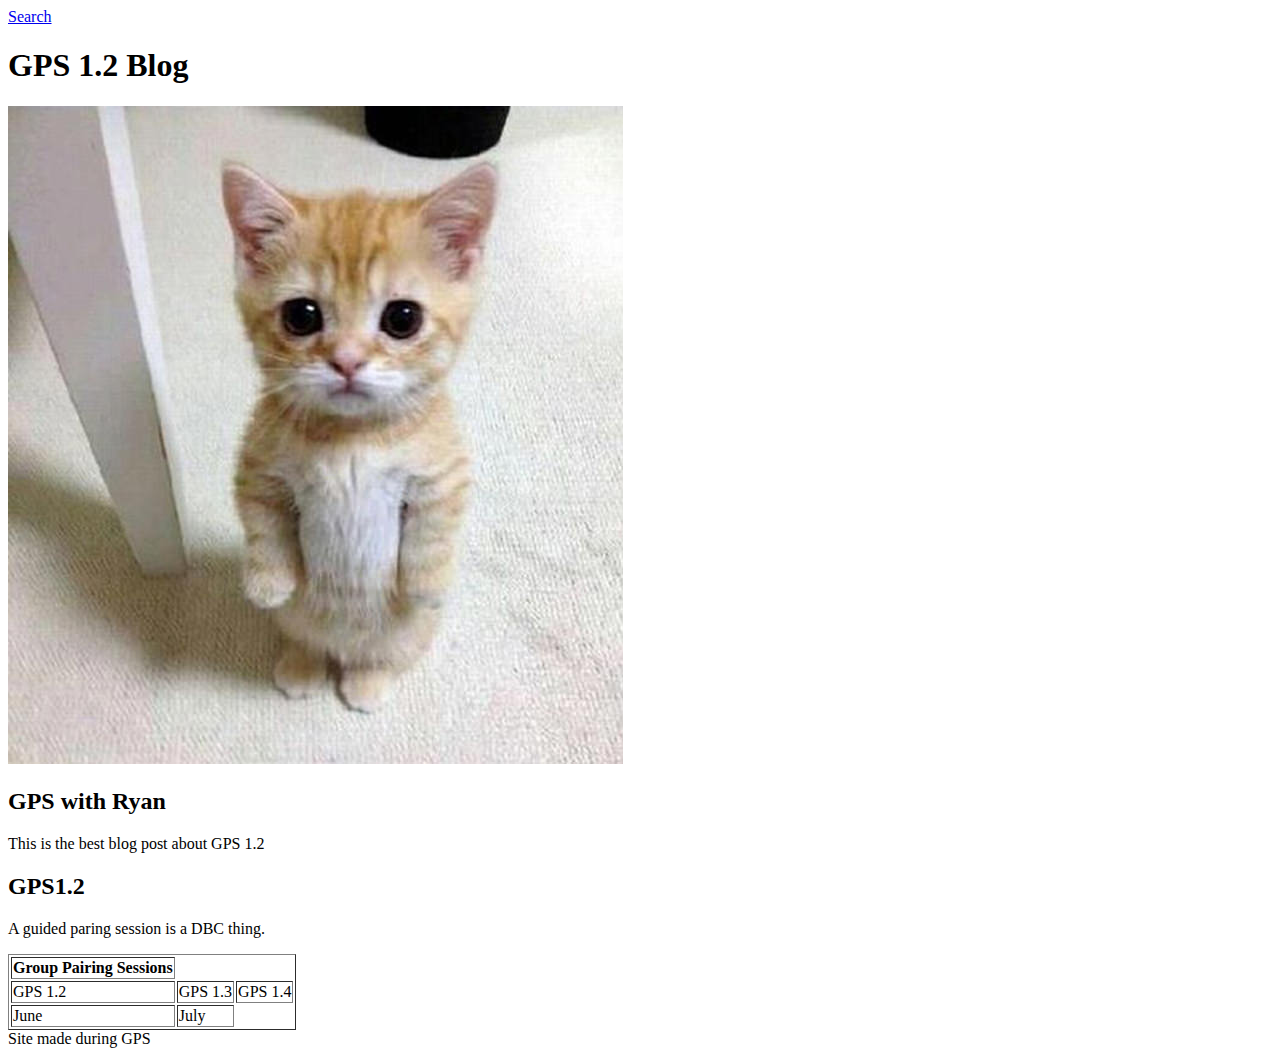
<file: html/gps/index.html>
<!DOCTYPE html>
<html>
  <head>
    <title>GPS 1.2</title>
  </head>

 <body>
    <header>
      <nav> <a href=“http://www.google.com“>Search</a></nav>
    </header>
    <main>
      <article>
        <h1>GPS 1.2 Blog</h1>
        <img src="super-cute-kitten-2268.jpg" alt="super cute kitten">
       <section>
         <h2> GPS with Ryan</h2>
        <p>This is the best blog post about GPS 1.2</p>
          <aside>
            <h2>GPS1.2</h2>
            <p>A guided paring session is a DBC thing.</p>
          </aside>
      </section>
    </article>
  </main>

 <table border=“8">
    <tr>
    <th colspan=“3”>Group Pairing Sessions</th>
    </tr>
    <tr>
      <td>GPS 1.2</td>
      <td>GPS 1.3</td>
      <td>GPS 1.4</td>
    </tr>
    <tr>
      <td>June</td>
      <td colspan=“2">July</td>
    </tr>
  </table>

<footer> Site made during GPS </footer>

 </body>
</html>

<!-- What is the purpose of HTML5 semantic tags?
To provide meaning and make the page more readable and accessible to people with disabilities.
Which ones do you see as most useful?
The <header> and <footer> elements are most practicle - shouldn't every page have a header and footer? The <nav> element seems almost mandatory for the convenience of the user. The <section> element is most versitile and really helpful for organizing the html page for someone viewing he code. <main>, <article> and <aside> seem more specific to their circumstance and therefor less frequently used.
What is the order the browser uses to display elements on a page?
The order they appear in the code page - reading top to bottom left to right.
What did you learn about Sublime in this challenge?
I learned how to make snippets. Which is awesome. I made an unordered list snippet and I'm going to make a table one.
Do you think you'll create more handy snippets at a later date?
Yes, I'm going to create a table snippet. And I'll make a snippet for anything that requires a lot of repetitive typing. Our helpful guide, Ryan, also suggested Emmet for handy snippets to use with Sublime.
What concept in this challenge was most difficult for you?
I had trouble understanding the use of the <aside> element.
How can you improve your understanding of this concept?
Using the <asise> element in this GPS clarified it's purpose a lot. Discussing it with my guide and partner and researching it online further clarified it's uses.
</file>
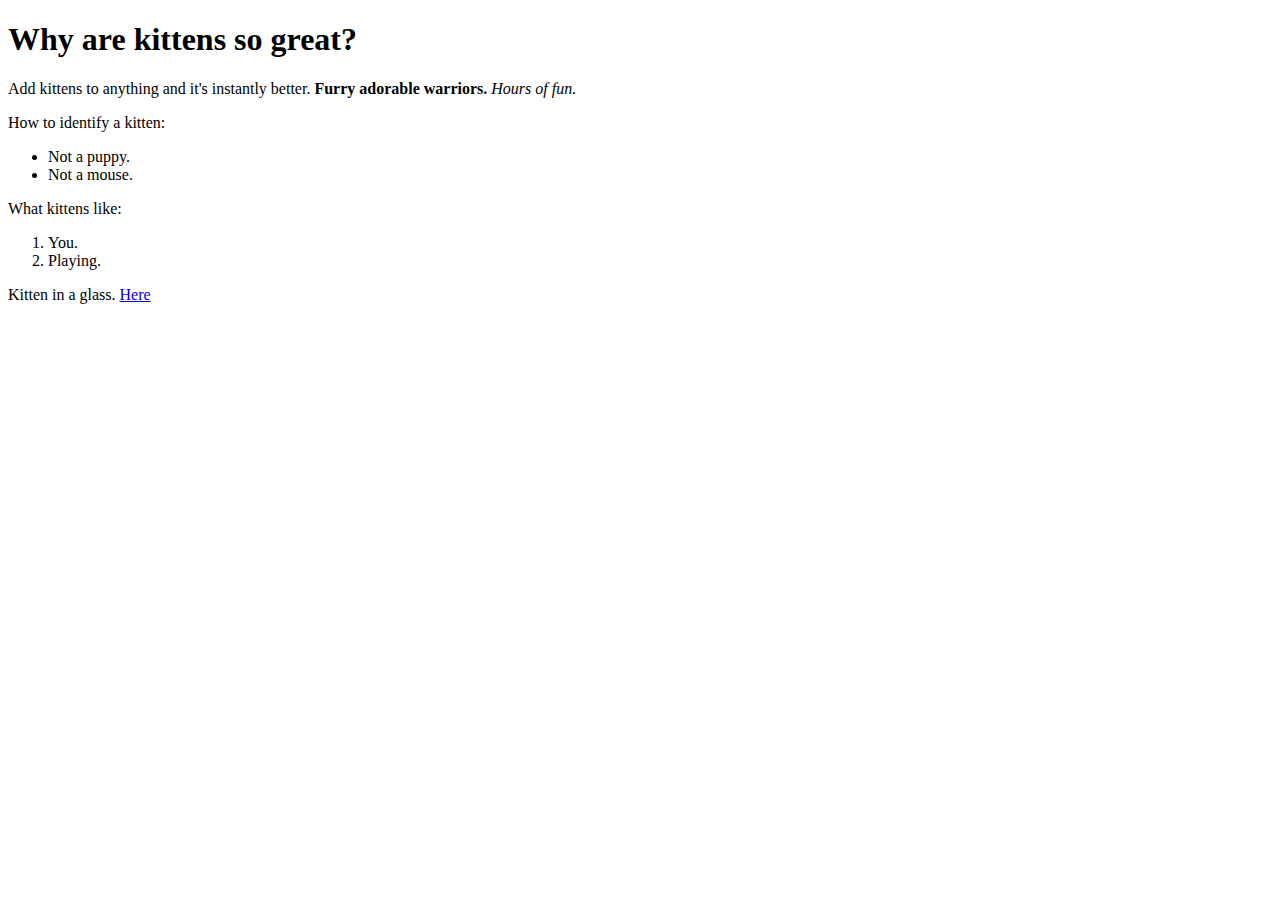
<file: html/web_basics/index.html>
<!DOCTYPE html>
<html>
  <head>
    <title>Kittens rule!</title>
  </head>
  <body>
    <h1>Why are kittens so great?</h1>
    <p>Add kittens to anything and it's instantly better.
    <strong>Furry adorable warriors.</strong>
    <em>Hours of fun.</em></p>
    How to identify a kitten:<ul>
      <li>Not a puppy.</li>
      <li>Not a mouse.</li></ul>
    What kittens like:<ol>
      <li>You.</li>
      <li>Playing.</li></ol>
    <p>Kitten in a glass. <a href="http://www.huffingtonpost.co.uk/2013/02/22/kitten-in-a-glass-video_n_2739599.html">Here</a></p>
  </body>
</html>
</file>
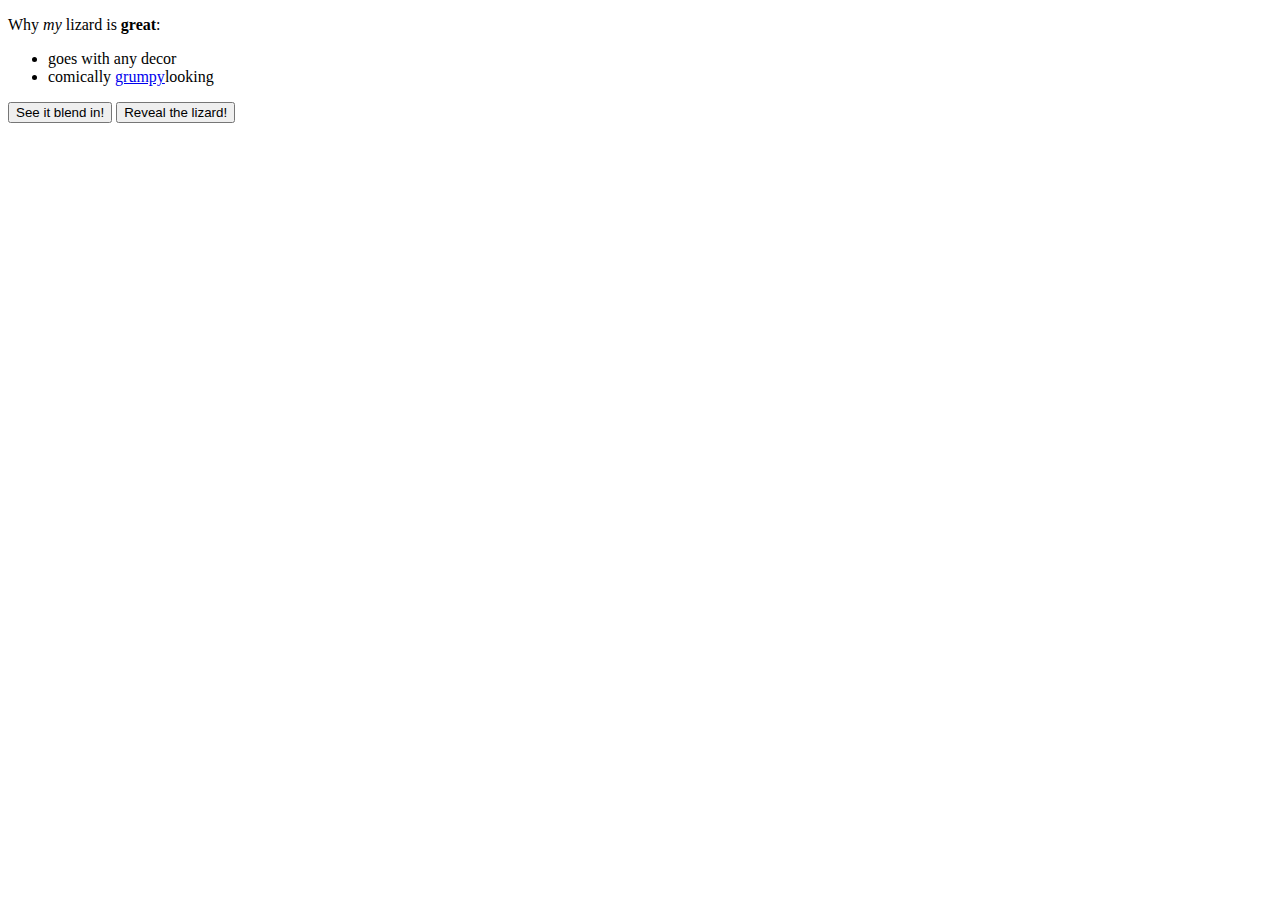
<file: web_dev/client_side_js/index.html>
<!DOCTYPE html>
<html>
<head>
  <title>About My Pet</title>
</head>
<body>
  <div id="about-my-pet">
    <p> Why <em>my</em> lizard is <strong>great</strong>: </p>
    <ul>
      <li>goes with any decor</li>
      <li>
        comically <a href="http://grumpy.com">grumpy</a>looking</li>
    </ul>
    <button>See it blend in!</button>
    <button>Reveal the lizard!</button>
  </div>
  <script src="script.js"></script>
</body>
</html>
</file>
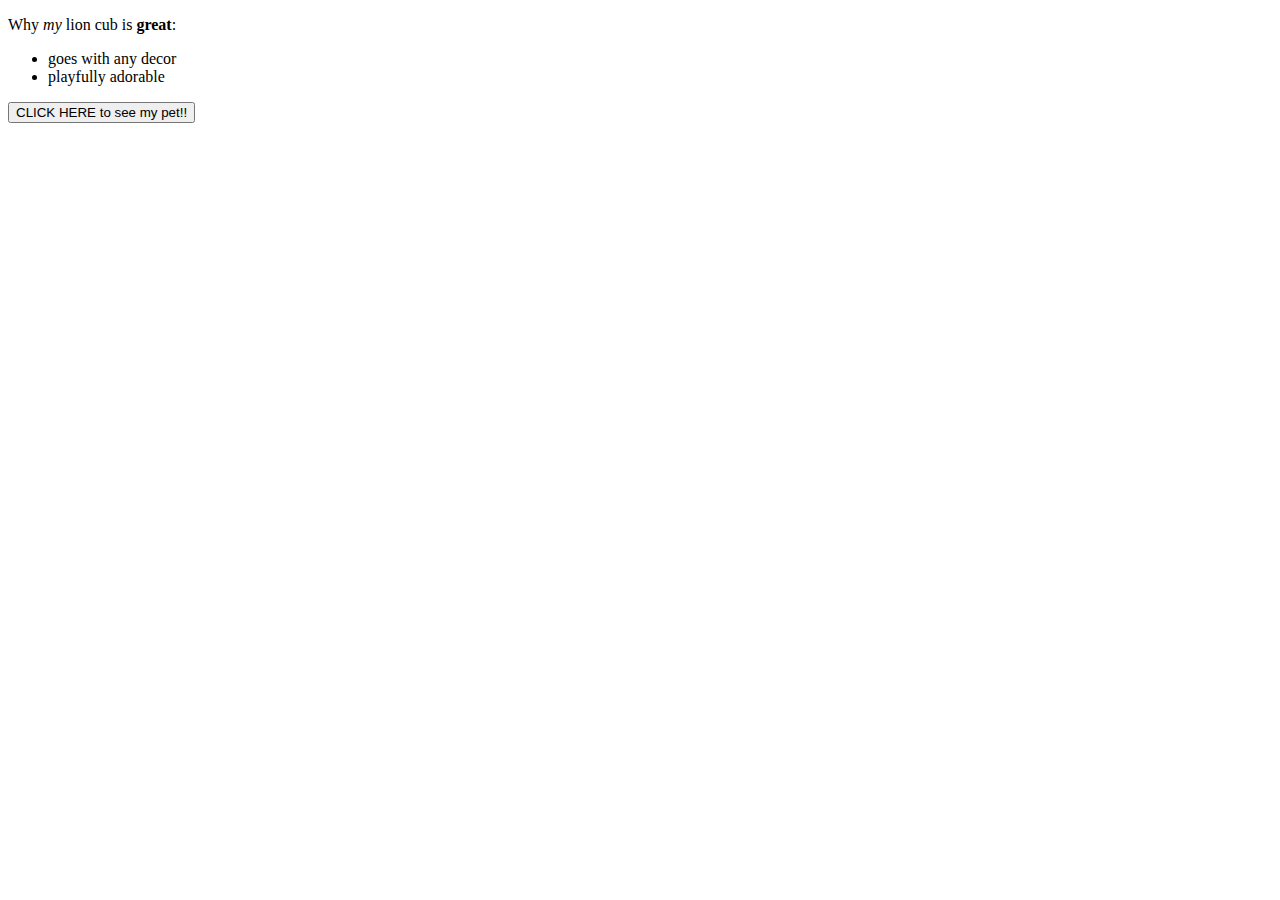
<file: web_dev/jquery/index.html>
<!DOCTYPE html>
<html>
<head>
<title>About My Pet</title>
<script
src="jquery-3.2.1.js"></script>
<script>
$(document).ready(function() {
  $("img").hide();

  $("button").click(function() {
    $("img").show();
  });
});
</script>
</head>
<body>
<img src="lion_cub.png" alt="A lion cub." width="1168" height="844" />
  <div id="about-my-pet">
    <p> Why <em>my</em> lion cub is <strong>great</strong>: </p>
    <ul>
      <li>goes with any decor</li>
      <li>
        playfully adorable</li>
    </ul>
    <button>CLICK HERE to see my pet!!</button>
  </div>
</body>
</html>
</file>
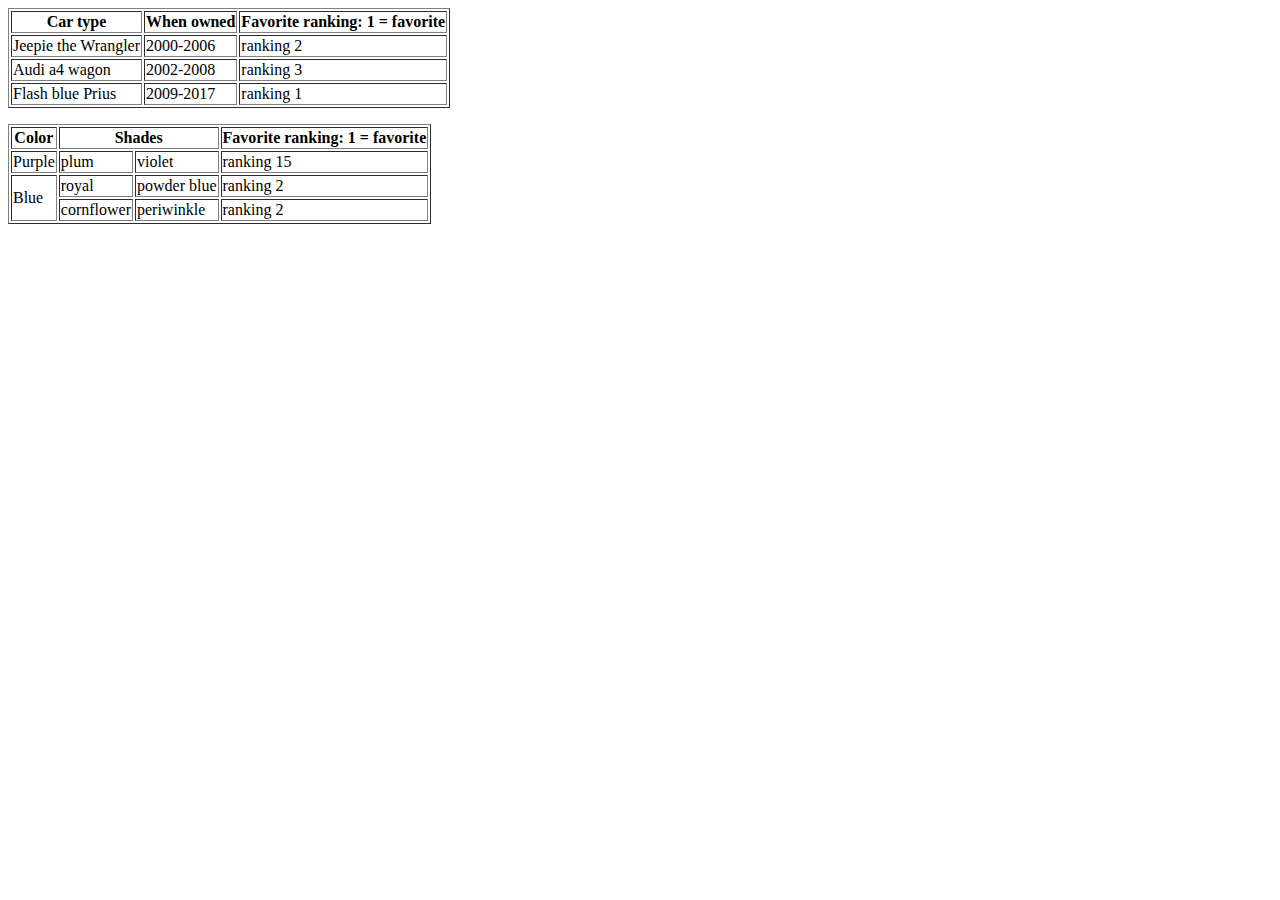
<file: html/table-practice.html>
<!DOCTYPE html>
<html>
  <head>
    <title>table practice</title>
  </head>
  <body>
    <table border="1">
      <tr>
        <th>Car type</th>
        <th>When owned</th>
        <th>Favorite ranking: 1 = favorite</th>
      </tr>
      <tr>
        <td>Jeepie the Wrangler</td>
        <td>2000-2006</td>
        <td>ranking 2</td>
      </tr>
      <tr>
        <td>Audi a4 wagon</td>
        <td>2002-2008</td>
        <td>ranking 3</td>
      </tr>
      <tr>
        <td>Flash blue Prius</td>
        <td>2009-2017</td>
        <td>ranking 1</td>
      </tr>
    </table>

  <p></p>

     <table border="1">
      <tr>
        <th>Color</th>
        <th colspan="2">Shades</th>
        <th>Favorite ranking: 1 = favorite</th>
      </tr>
      <tr>
        <td>Purple</td>
        <td>plum</td>
        <td>violet</td>
        <td>ranking 15</td>
      </tr>
      <tr>
        <td rowspan= "2">Blue</td>
        <td>royal</td>
        <td>powder blue</td>
        <td>ranking 2</td>
      </tr>
      <tr>
        <td>cornflower</td>
        <td>periwinkle</td>
        <td>ranking 2</td>
      </tr>
    </table>
  </body>
</html>
</file>
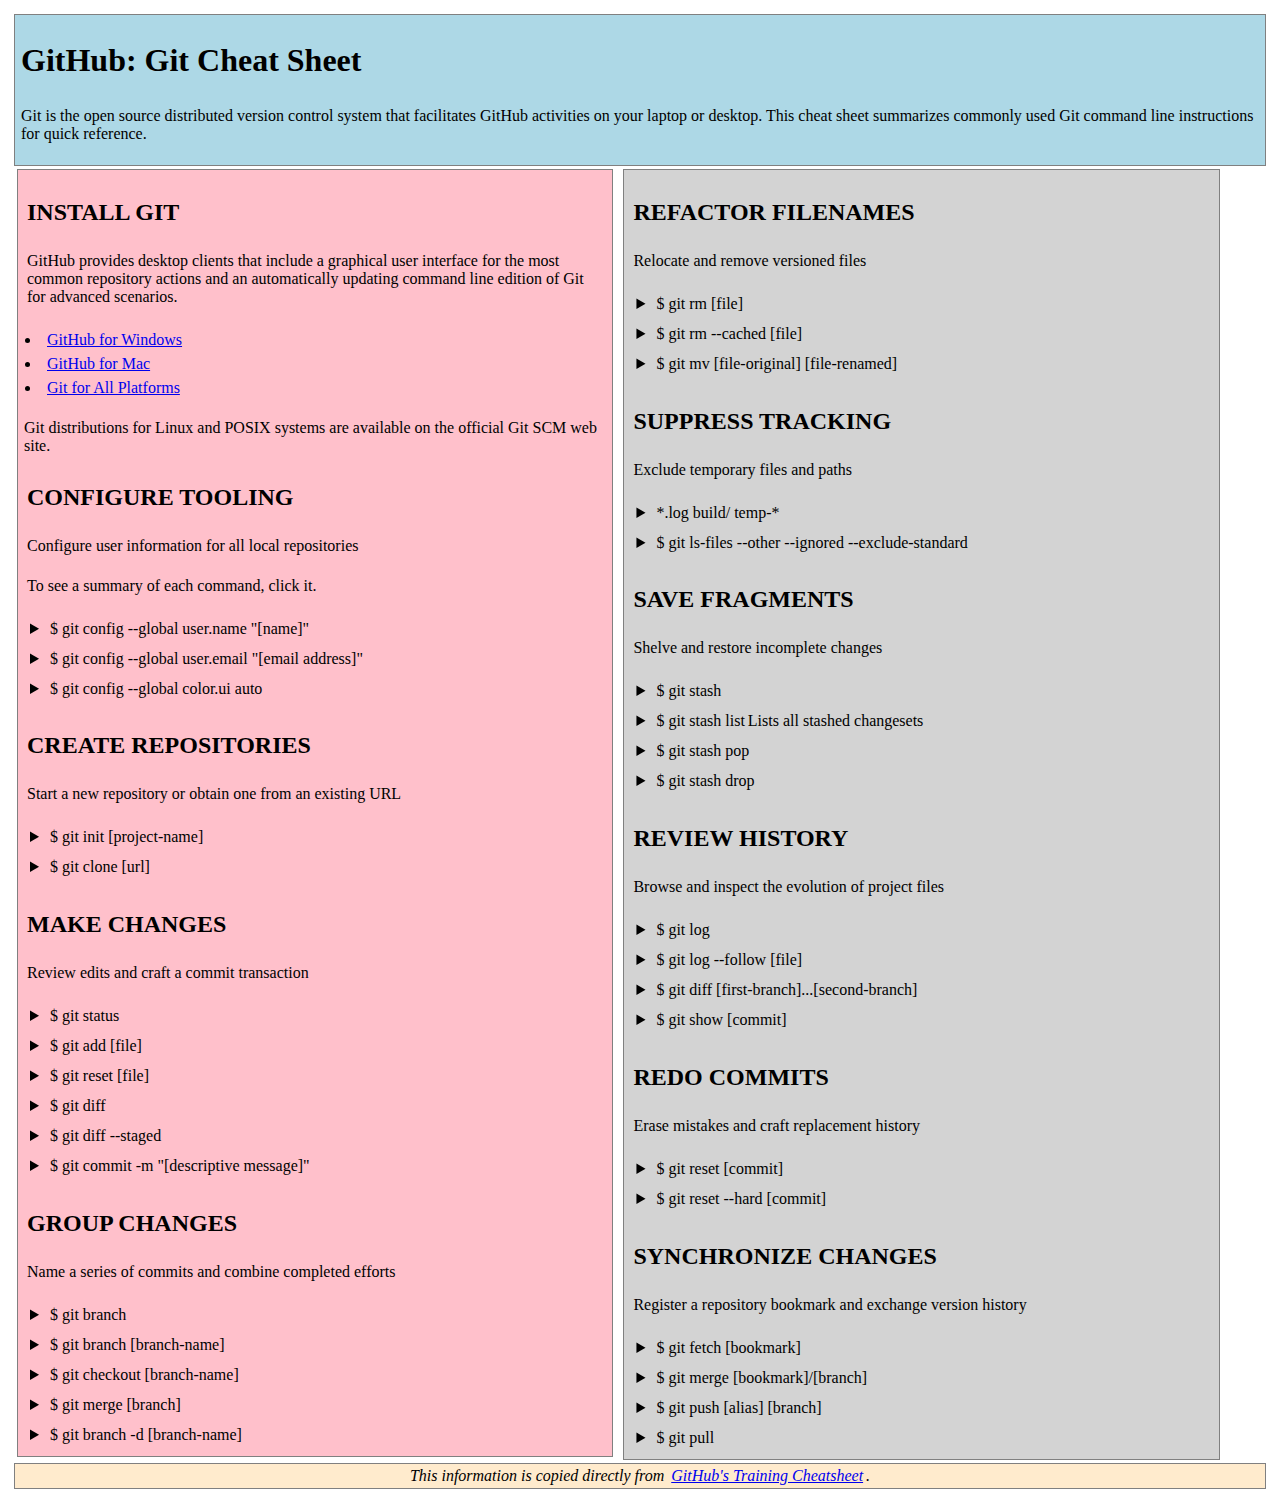
<file: css/gps/gps2-1.html>
<!--
Write your names here:
1.Emmet Mahdavi
2.Lorraine Hemenway
We spent [1] hours on this challenge.
-->

<!-- Reflect:
Did you feel more confident with CSS positioning?
Yes, I felt more confident with CSS positioning. I think I finally have the side by side display of elements down!
How did you do with the learning competencies in general? We did well with the learning competencies. If we didn't know something, we looked it up.
 -->

<!-- This challenge uses HTML5 syntax that may not be available in all browsers (It works in Chrome and Safari, from my testing. (<details> and<summary>). -->

<!DOCTYPE html>
<html lang="en">
  <head>
    <meta charset="UTF-8">
    <link rel="stylesheet" href="gps2-1.css">  <!-- Insert a link to the stylesheet here -->
    <title>Git Cheat Sheet</title>
  </head>

  <body>
    <header>
      <h1>GitHub: Git Cheat Sheet</h1>
      <p>Git is the open source distributed version control system that
        facilitates GitHub activities on your laptop or desktop.
        This cheat sheet summarizes commonly used Git command line
        instructions for quick reference.</p>
    </header>

    <section class="column-1">
      <article>
        <h2>INSTALL GIT</h2>
        <p>GitHub provides desktop clients that include a graphical user
        interface for the most common repository actions and an automatically
        updating command line edition of Git for advanced scenarios.</p>
        <ul>
          <li><a href="https://windows.github.com">GitHub for Windows</a></li>
          <li><a href="https://mac.github.com">GitHub for Mac</a></li>
          <li><a href="http://git-scm.com">Git for All Platforms</a></li>
        </ul>

        Git distributions for Linux and POSIX systems are available on the
        official Git SCM web site.
      </article>

      <article>
        <h2>CONFIGURE TOOLING</h2>
        <p>Configure user information for all local repositories</p>
        <p> To see a summary of each command, click it.</p>

        <details>
          <summary><code>$ git config --global user.name "[name]"</code></summary>
          <p>Sets the name you want attached to your commit transactions</p>
        </details>

        <details>
          <summary><code>$ git config --global user.email "[email address]"</code></summary>
          <p>Sets the email you want atached to your commit transactions</p>
        </details>

        <details>
          <summary><code>$ git config --global color.ui auto</code></summary>
          <p>Enables helpful colorization of command line output</p>
        </details>
      </article>

      <article>
        <h2>CREATE REPOSITORIES</h2>
        <p>Start a new repository or obtain one from an existing URL</p>

        <details>
          <summary><code>$ git init [project-name]</code></summary>
          <p>Creates a new local repository with the specified name</p>
        </details>

        <details>
          <summary><code>$ git clone [url]</code></summary>
          <p>Downloads a project and its entire version history</p>
        </details>
      </article>

      <article>
        <h2>MAKE CHANGES</h2>
        <p>Review edits and craft a commit transaction</p>

        <details>
          <summary><code>$ git status</code></summary>
          <p>Lists all new or modified files to be committed</p>
        </details>

        <details>
          <summary><code>$ git add [file]</code></summary>
          <p>Snapshots the file in preparation for versioning</p>
        </details>

        <details>
          <summary><code>$ git reset [file]</code></summary>
          <p>Unstages the file, but preserve its contents</p>
        </details>

        <details>
          <summary><code>$ git diff</code></summary>
          <p>Shows file differences not yet staged</p>
        </details>

        <details>
          <summary><code>$ git diff --staged</code></summary>
          <p>Shows file differences between staging and the last file version</p>
        </details>

        <details>
          <summary><code>$ git commit -m "[descriptive message]"</code></summary>
          <p>Records file snapshots permanently in version history</p>
        </details>
      </article>

      <article>
        <h2>GROUP CHANGES</h2>
        <p>Name a series of commits and combine completed efforts</p>

        <details>
          <summary><code>$ git branch</code></summary>
          <p>Lists all local branches in the current repository</p>
        </details>

        <details>
          <summary><code>$ git branch [branch-name]</code></summary>
          <p>Creates a new branch</p>
        </details>

        <details>
          <summary><code>$ git checkout [branch-name]</code></summary>
          <p>Switches to the specified branch and updates the working directory</p>
        </details>

        <details>
          <summary><code>$ git merge [branch]</code></summary>
          <p>Combines the specified branch’s history into the current branch</p>
        </details>

        <details>
          <summary><code>$ git branch -d [branch-name]</code></summary>
          <p>Deletes the specified branch</p>
        </details>
      </article>
    </section>

    <section class="column-2">
      <article>
        <h2>REFACTOR FILENAMES</h2>
        <p>Relocate and remove versioned files</p>

        <details>
          <summary><code>$ git rm [file]</code></summary>
          <p>Deletes the file from the working directory and stages the deletion</p>
        </details>

        <details>
          <summary><code>$ git rm --cached [file]</code></summary>
          <p>Removes the file from version control but preserves the file locally</p>
        </details>

        <details>
          <summary><code>$ git mv [file-original] [file-renamed]</code></summary>
          <p>Changes the file name and prepares it for commit</p>
        </details>
      </article>

      <article>
        <h2>SUPPRESS TRACKING</h2>
        <p>Exclude temporary files and paths</p>

        <details>
          <summary><code>*.log
                    build/
                    temp-*
          </code></summary>
          <p>A text file named .gitignore suppresses accidental versioning of files and paths matching the specified paterns</p>
        </details>

        <details>
          <summary><code>$ git ls-files --other --ignored --exclude-standard</code></summary>
          <p>Lists all ignored files in this project</p>
        </details>
      </article>

      <article>
        <h2>SAVE FRAGMENTS</h2>
        <p>Shelve and restore incomplete changes</p>

        <details>
          <summary><code>$ git stash</code></summary>
          <p>Temporarily stores all modified tracked files</p>
        </details>

        <details>
          <summary><code>$ git stash list</code>Lists all stashed changesets</summary>
          <p></p>
        </details>

        <details>
          <summary><code>$ git stash pop</code></summary>
          <p>Restores the most recently stashed files</p>
        </details>

        <details>
          <summary><code>$ git stash drop</code></summary>
          <p>Discards the most recently stashed changeset</p>
        </details>

      </article>

      <article>
        <h2>REVIEW HISTORY</h2>
        <p>Browse and inspect the evolution of project files</p>

        <details>
          <summary><code>$ git log</code></summary>
          <p>Lists version history for the current branch</p>
        </details>

        <details>
          <summary><code>$ git log --follow [file]</code></summary>
          <p>Lists version history for a file, including renames</p>
        </details>

        <details>
          <summary><code>$ git diff [first-branch]...[second-branch]</code></summary>
          <p>Shows content differences between two branches</p>
        </details>

        <details>
          <summary><code>$ git show [commit]</code></summary>
          <p>Outputs metadata and content changes of the specified commit</p>
        </details>
      </article>

      <article>
        <h2>REDO COMMITS</h2>
        <p>Erase mistakes and craft replacement history</p>

        <details>
          <summary><code>$ git reset [commit]</code></summary>
          <p>Undoes all commits after [commit], preserving changes locally</p>
        </details>

        <details>
          <summary><code>$ git reset --hard [commit]</code></summary>
          <p>Discards all history and changes back to the specified commit</p>
        </details>
      </article>

      <article>
        <h2>SYNCHRONIZE CHANGES</h2>
        <p>Register a repository bookmark and exchange version history</p>

        <details>
          <summary><code>$ git fetch [bookmark]</code></summary>
          <p>Downloads all history from the repository bookmark</p>
        </details>

        <details>
          <summary><code>$ git merge [bookmark]/[branch]</code></summary>
          <p>Combines bookmark’s branch into current local branch</p>
        </details>

        <details>
          <summary><code>$ git push [alias] [branch]</code></summary>
          <p>Uploads all local branch commits to GitHub</p>
        </details>

        <details>
          <summary><code>$ git pull</code></summary>
          <p>Downloads bookmark history and incorporates changes</p>
        </details>
      </article>
    </section>

    <footer>
      This information is copied directly from <a href="https://training.github.com/kit/downloads/github-git-cheat-sheet.pdf">GitHub's Training Cheatsheet</a>.
    </footer>
  <!-- Add your reflection here as a comment. -->
  </body>
</html>
</file>
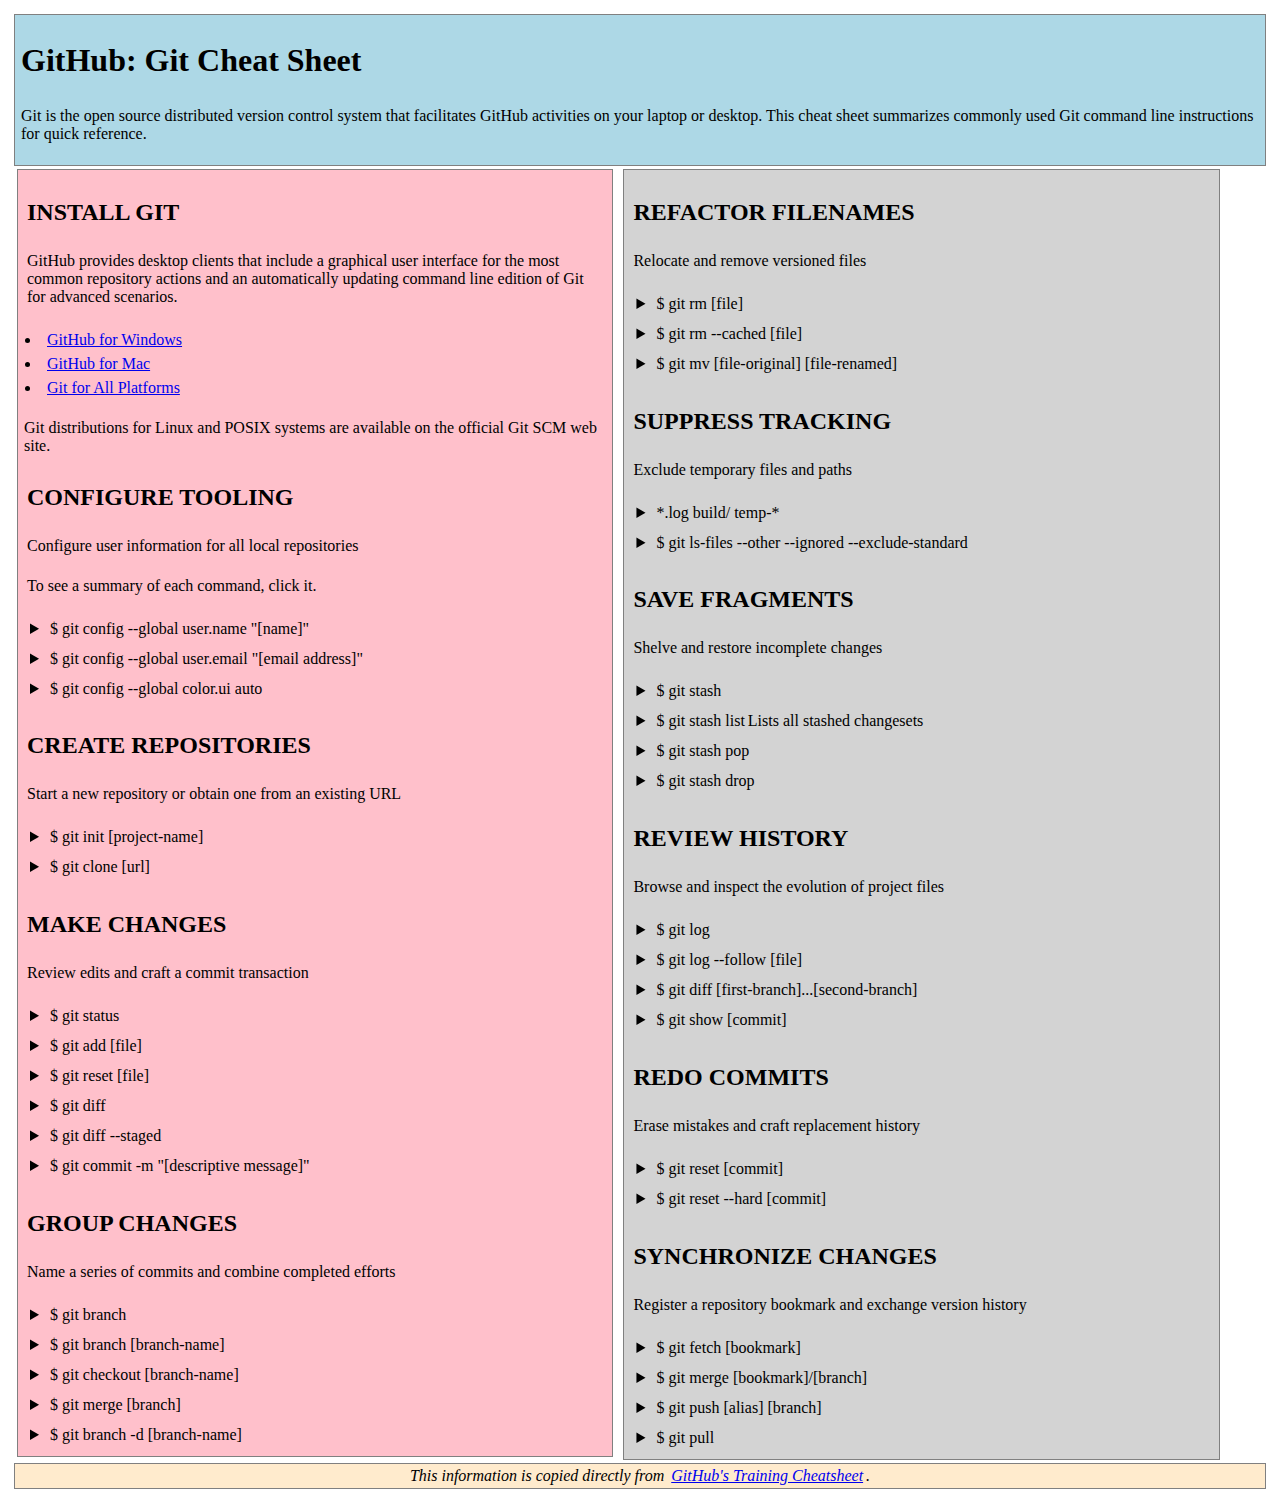
<file: css/gps/gps2-1_nh.html>
<!--
Write your names here:
1. Lorraine Hemenway
2.
We spent [1] hours on this challenge.
-->

<!-- This challenge uses HTML5 syntax that may not be available in all browsers (It works in Chrome and Safari, from my testing. (<details> and<summary>). -->

<!-- Reflect:
Did you feel more confident with CSS positioning?
Yes, I felt mor confident. I finally have the side by side display of elements down!
How did you do with the learning competencies in general?
I did well. If I didn't know something, I looked it up. -->

<!DOCTYPE html>
<html lang="en">
  <head>
    <meta charset="UTF-8">
    <link rel="stylesheet" href="gps2-1_nh.css">  <!-- Insert a link to the stylesheet here -->
    <title>Git Cheat Sheet</title>
  </head>

  <body>
    <header>
      <h1>GitHub: Git Cheat Sheet</h1>
      <p>Git is the open source distributed version control system that
        facilitates GitHub activities on your laptop or desktop.
        This cheat sheet summarizes commonly used Git command line
        instructions for quick reference.</p>
    </header>

    <section class="column-1">
      <article>
        <h2>INSTALL GIT</h2>
        <p>GitHub provides desktop clients that include a graphical user
        interface for the most common repository actions and an automatically
        updating command line edition of Git for advanced scenarios.</p>
        <ul>
          <li><a href="https://windows.github.com">GitHub for Windows</a></li>
          <li><a href="https://mac.github.com">GitHub for Mac</a></li>
          <li><a href="http://git-scm.com">Git for All Platforms</a></li>
        </ul>

        Git distributions for Linux and POSIX systems are available on the
        official Git SCM web site.
      </article>

      <article>
        <h2>CONFIGURE TOOLING</h2>
        <p>Configure user information for all local repositories</p>
        <p> To see a summary of each command, click it.</p>

        <details>
          <summary><code>$ git config --global user.name "[name]"</code></summary>
          <p>Sets the name you want attached to your commit transactions</p>
        </details>

        <details>
          <summary><code>$ git config --global user.email "[email address]"</code></summary>
          <p>Sets the email you want atached to your commit transactions</p>
        </details>

        <details>
          <summary><code>$ git config --global color.ui auto</code></summary>
          <p>Enables helpful colorization of command line output</p>
        </details>
      </article>

      <article>
        <h2>CREATE REPOSITORIES</h2>
        <p>Start a new repository or obtain one from an existing URL</p>

        <details>
          <summary><code>$ git init [project-name]</code></summary>
          <p>Creates a new local repository with the specified name</p>
        </details>

        <details>
          <summary><code>$ git clone [url]</code></summary>
          <p>Downloads a project and its entire version history</p>
        </details>
      </article>

      <article>
        <h2>MAKE CHANGES</h2>
        <p>Review edits and craft a commit transaction</p>

        <details>
          <summary><code>$ git status</code></summary>
          <p>Lists all new or modified files to be committed</p>
        </details>

        <details>
          <summary><code>$ git add [file]</code></summary>
          <p>Snapshots the file in preparation for versioning</p>
        </details>

        <details>
          <summary><code>$ git reset [file]</code></summary>
          <p>Unstages the file, but preserve its contents</p>
        </details>

        <details>
          <summary><code>$ git diff</code></summary>
          <p>Shows file differences not yet staged</p>
        </details>

        <details>
          <summary><code>$ git diff --staged</code></summary>
          <p>Shows file differences between staging and the last file version</p>
        </details>

        <details>
          <summary><code>$ git commit -m "[descriptive message]"</code></summary>
          <p>Records file snapshots permanently in version history</p>
        </details>
      </article>

      <article>
        <h2>GROUP CHANGES</h2>
        <p>Name a series of commits and combine completed efforts</p>

        <details>
          <summary><code>$ git branch</code></summary>
          <p>Lists all local branches in the current repository</p>
        </details>

        <details>
          <summary><code>$ git branch [branch-name]</code></summary>
          <p>Creates a new branch</p>
        </details>

        <details>
          <summary><code>$ git checkout [branch-name]</code></summary>
          <p>Switches to the specified branch and updates the working directory</p>
        </details>

        <details>
          <summary><code>$ git merge [branch]</code></summary>
          <p>Combines the specified branch’s history into the current branch</p>
        </details>

        <details>
          <summary><code>$ git branch -d [branch-name]</code></summary>
          <p>Deletes the specified branch</p>
        </details>
      </article>
    </section>

    <section class="column-2">
      <article>
        <h2>REFACTOR FILENAMES</h2>
        <p>Relocate and remove versioned files</p>

        <details>
          <summary><code>$ git rm [file]</code></summary>
          <p>Deletes the file from the working directory and stages the deletion</p>
        </details>

        <details>
          <summary><code>$ git rm --cached [file]</code></summary>
          <p>Removes the file from version control but preserves the file locally</p>
        </details>

        <details>
          <summary><code>$ git mv [file-original] [file-renamed]</code></summary>
          <p>Changes the file name and prepares it for commit</p>
        </details>
      </article>

      <article>
        <h2>SUPPRESS TRACKING</h2>
        <p>Exclude temporary files and paths</p>

        <details>
          <summary><code>*.log
                    build/
                    temp-*
          </code></summary>
          <p>A text file named .gitignore suppresses accidental versioning of files and paths matching the specified paterns</p>
        </details>

        <details>
          <summary><code>$ git ls-files --other --ignored --exclude-standard</code></summary>
          <p>Lists all ignored files in this project</p>
        </details>
      </article>

      <article>
        <h2>SAVE FRAGMENTS</h2>
        <p>Shelve and restore incomplete changes</p>

        <details>
          <summary><code>$ git stash</code></summary>
          <p>Temporarily stores all modified tracked files</p>
        </details>

        <details>
          <summary><code>$ git stash list</code>Lists all stashed changesets</summary>
          <p></p>
        </details>

        <details>
          <summary><code>$ git stash pop</code></summary>
          <p>Restores the most recently stashed files</p>
        </details>

        <details>
          <summary><code>$ git stash drop</code></summary>
          <p>Discards the most recently stashed changeset</p>
        </details>

      </article>

      <article>
        <h2>REVIEW HISTORY</h2>
        <p>Browse and inspect the evolution of project files</p>

        <details>
          <summary><code>$ git log</code></summary>
          <p>Lists version history for the current branch</p>
        </details>

        <details>
          <summary><code>$ git log --follow [file]</code></summary>
          <p>Lists version history for a file, including renames</p>
        </details>

        <details>
          <summary><code>$ git diff [first-branch]...[second-branch]</code></summary>
          <p>Shows content differences between two branches</p>
        </details>

        <details>
          <summary><code>$ git show [commit]</code></summary>
          <p>Outputs metadata and content changes of the specified commit</p>
        </details>
      </article>

      <article>
        <h2>REDO COMMITS</h2>
        <p>Erase mistakes and craft replacement history</p>

        <details>
          <summary><code>$ git reset [commit]</code></summary>
          <p>Undoes all commits after [commit], preserving changes locally</p>
        </details>

        <details>
          <summary><code>$ git reset --hard [commit]</code></summary>
          <p>Discards all history and changes back to the specified commit</p>
        </details>
      </article>

      <article>
        <h2>SYNCHRONIZE CHANGES</h2>
        <p>Register a repository bookmark and exchange version history</p>

        <details>
          <summary><code>$ git fetch [bookmark]</code></summary>
          <p>Downloads all history from the repository bookmark</p>
        </details>

        <details>
          <summary><code>$ git merge [bookmark]/[branch]</code></summary>
          <p>Combines bookmark’s branch into current local branch</p>
        </details>

        <details>
          <summary><code>$ git push [alias] [branch]</code></summary>
          <p>Uploads all local branch commits to GitHub</p>
        </details>

        <details>
          <summary><code>$ git pull</code></summary>
          <p>Downloads bookmark history and incorporates changes</p>
        </details>
      </article>
    </section>

    <footer>
      This information is copied directly from <a href="https://training.github.com/kit/downloads/github-git-cheat-sheet.pdf">GitHub's Training Cheatsheet</a>.
    </footer>
  <!-- Add your reflection here as a comment. -->
  </body>
</html>
</file>
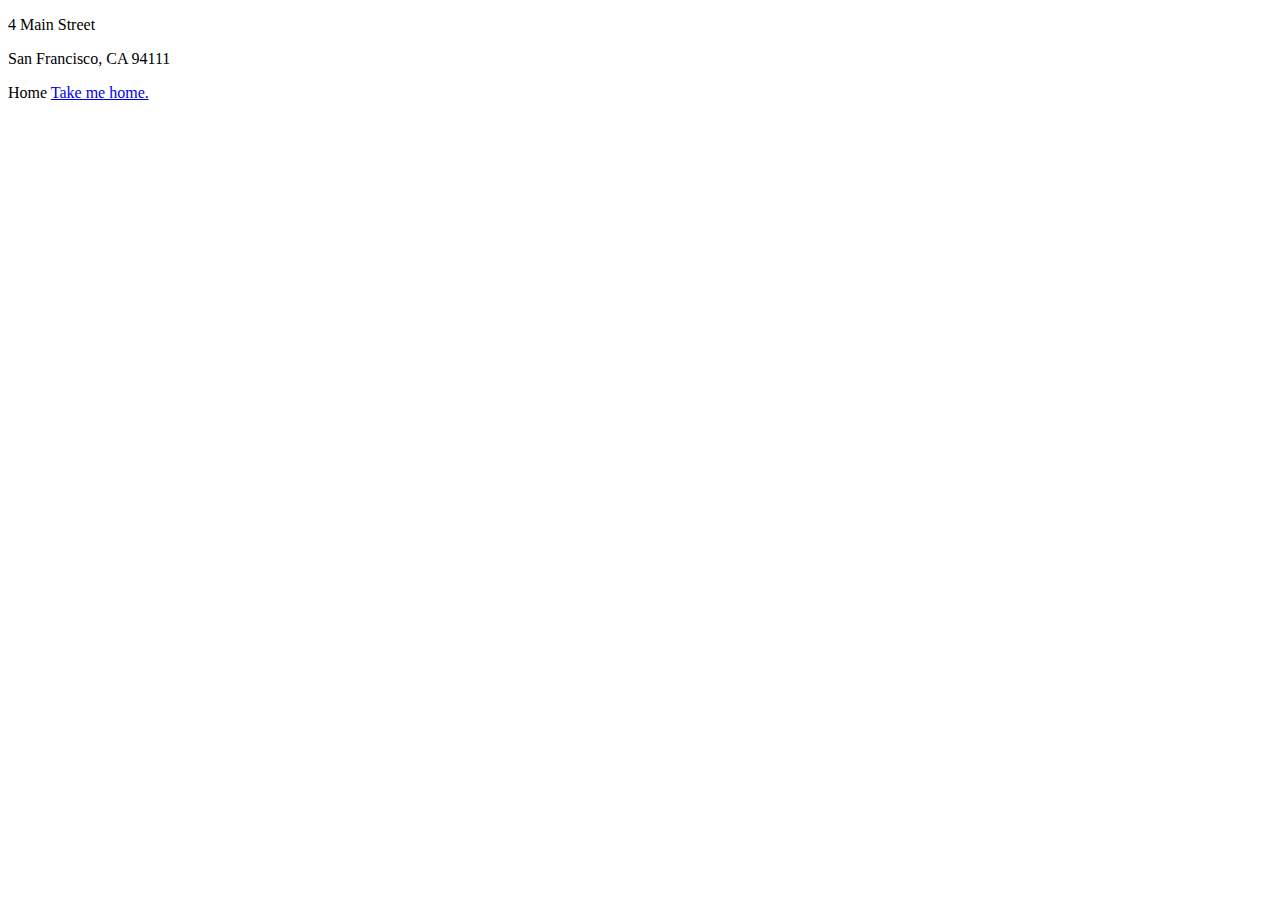
<file: html/moon_bootz/contact.html>
<!DOCTYPE html>
<html>
<head>
  <title>Contact Information</title>
</head>
<body>
<p>4 Main Street</p>
<p>San Francisco, CA 94111</p>

</body>

<footer>
  Home <a href="file:///Users/flash/devbootcamp/phase-0-tracks/html/moon_bootz/index.html#">Take me home.</a>
</footer>
</html>
</file>
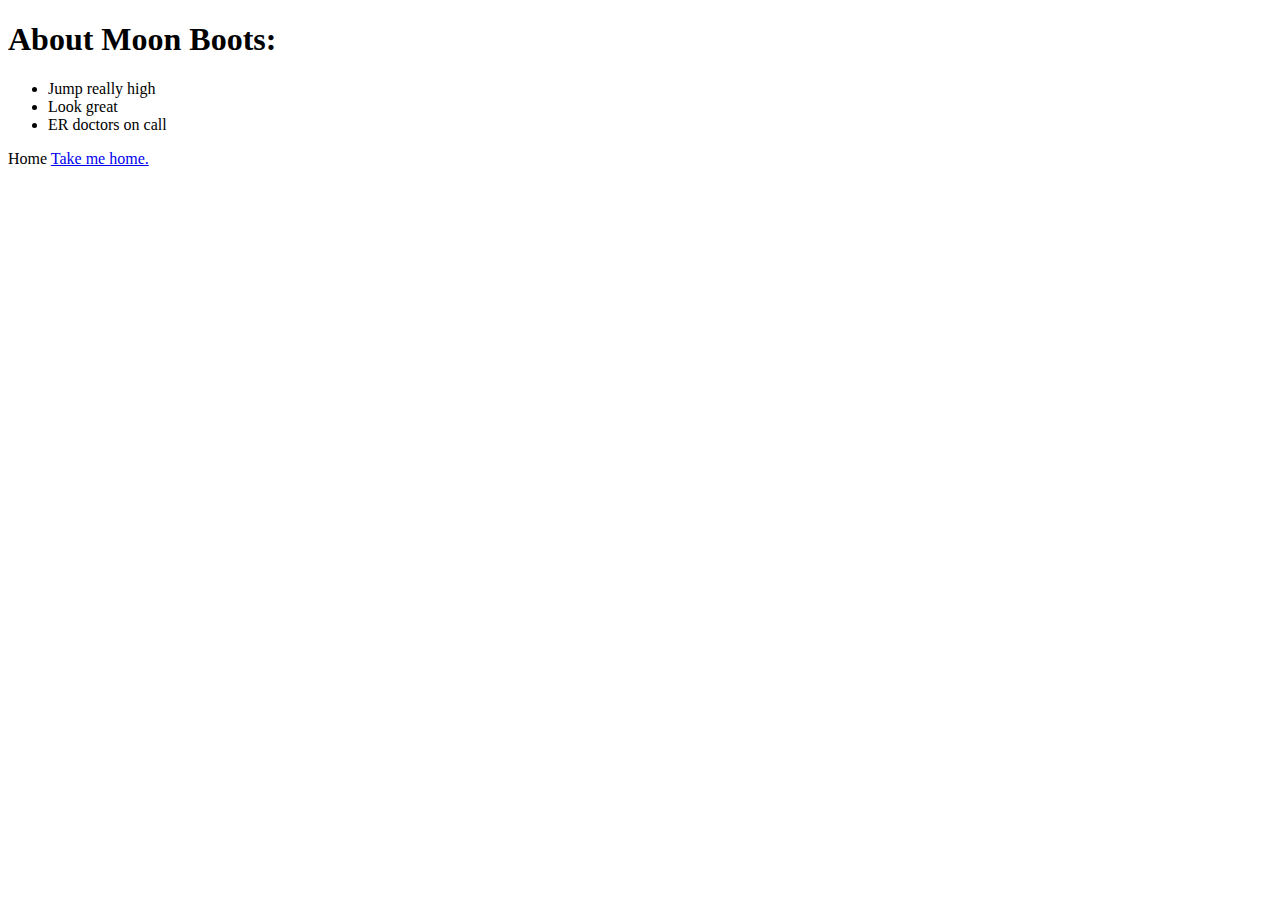
<file: html/moon_bootz/products_details.html>
<!DOCTYPE html>
<html>
<head>
  <title>Product Details</title>
</head>
<body>
<h1>About Moon Boots:</h1>
<ul>
<li>Jump really high</li>
<li>Look great</li>
<li>ER doctors on call</li>
</ul>
</body>
<footer>
  Home <a href="file:///Users/flash/devbootcamp/phase-0-tracks/html/moon_bootz/index.html#">Take me home.</a>
</footer>
</html>
</file>
<file: css/gps/gps2-1.css>
* {
  padding: 3px;
  font-family: Georgia;
}

a:hover {
   background-color:yellow;
}

header {
  background-color: lightblue;
  border:1px solid grey;
}

.column-1 {
  border:1px solid grey;
  margin: 3px;
  display: inline-block;
  width: 47%;
  vertical-align: top;
  background-color: pink;
}

.column-2 {
  border:1px solid grey;
  margin: 3px;
  display: inline-block;
  width: 47%;
  vertical-align: top;
  background-color: lightgray;
}

footer {
  border:1px solid grey;
  background-color: blanchedalmond;
  text-align: center;
  font-style: italic;
}
ul {
  margin-left: 14px;
}
</file>
<file: css/gps/gps2-1_nh.css>
* {
  padding: 3px;
  font-family: Georgia;
}

a:hover {
   background-color:yellow;
}

header {
  background-color: lightblue;
  border:1px solid grey;
}

.column-1 {
  border:1px solid grey;
  margin: 3px;
  display: inline-block;
  width: 47%;
  vertical-align: top;
  background-color: pink;
}

.column-2 {
  border:1px solid grey;
  margin: 3px;
  display: inline-block;
  width: 47%;
  vertical-align: top;
  background-color: lightgray;
}

footer {
  border:1px solid grey;
  background-color: blanchedalmond;
  text-align: center;
  font-style: italic;
}

ul {
  margin-left: 14px;
}
</file>
